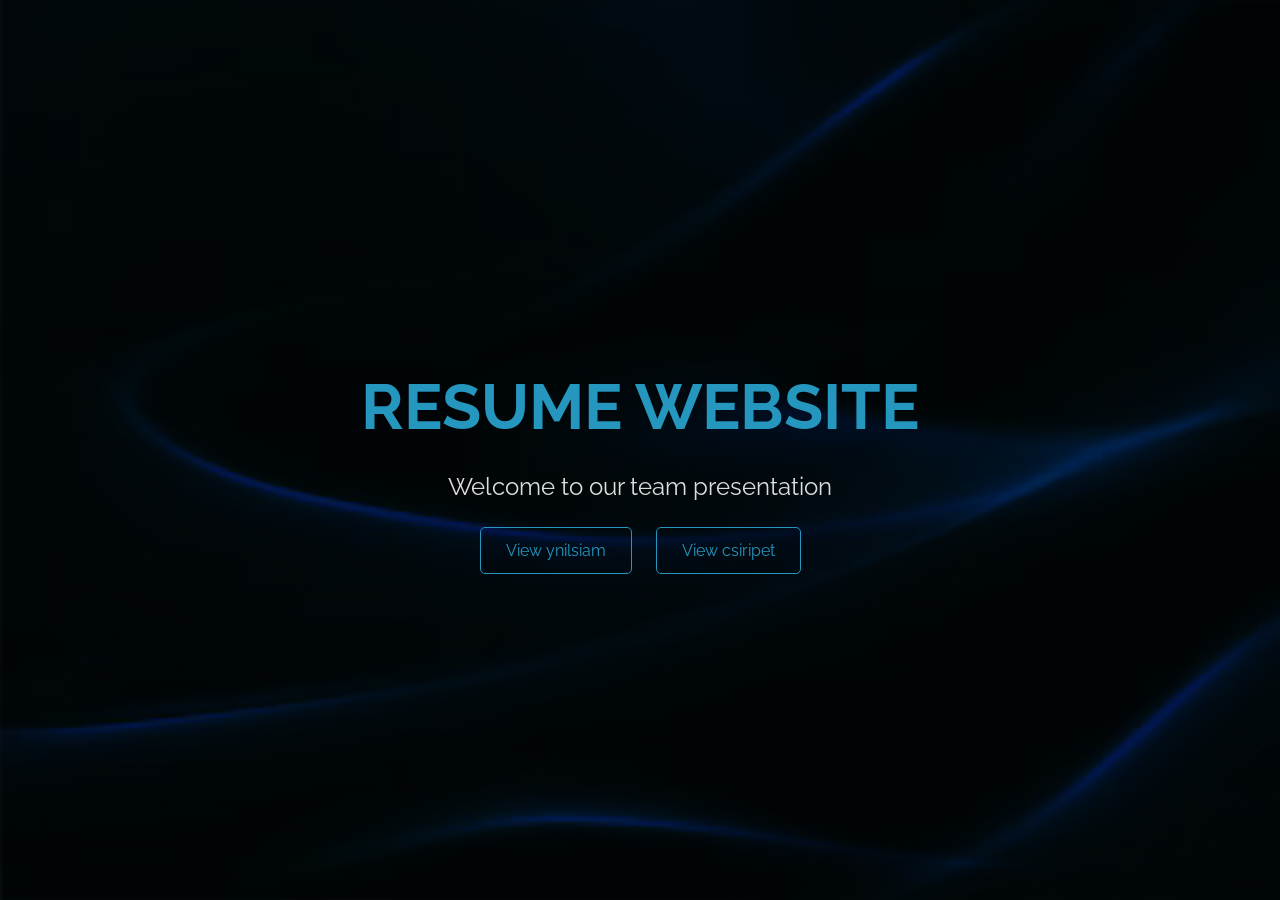
<file: discovery_piscine/rush/index.html>
<!DOCTYPE html>
<html lang="en">
<head>
    <meta charset="UTF-8">
    <meta name="viewport" content="width=device-width, initial-scale=1.0">
    <title>Last Night Team - Home</title>
    <link rel="stylesheet" href="style.css">
    <link href="https://fonts.googleapis.com/css?family=Raleway:400,200,300,800" rel="stylesheet">
</head>
<body>
    <section id="home" class="hero">
        <div class="hero-content">
            <h1>RESUME WEBSITE</h1>
            <p>Welcome to our team presentation</p>
            <div class="hero-btns">
                <a href="Poom.html" class="btn">View ynilsiam</a>
                <a href="Tiw.html" class="btn">View csiripet</a>
            </div>
        </div>
    </section>
</body>
</html>
</file>
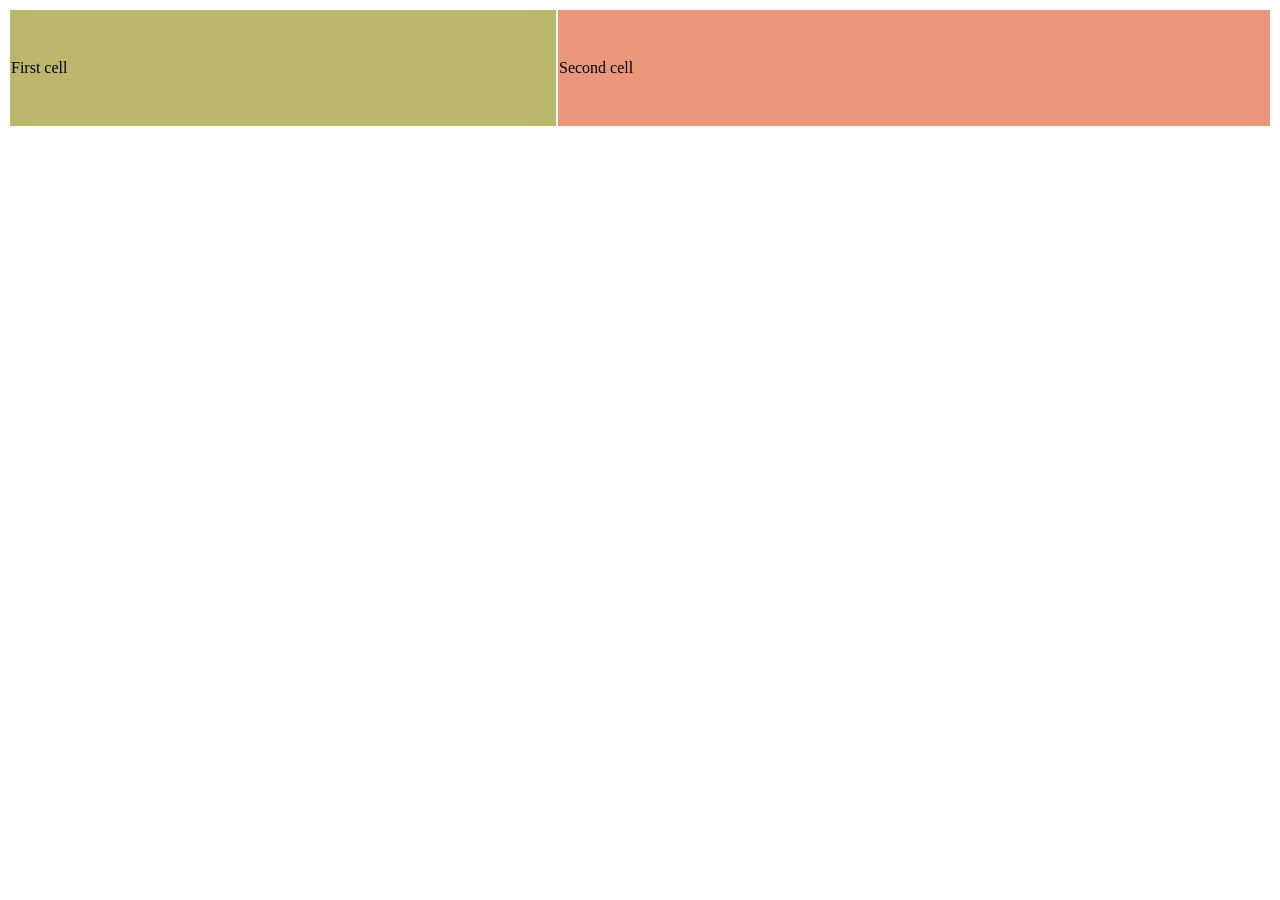
<file: cell01/ex05/tab.html>
<!DOCTYPE html>
<html lang="en">
<head>
    <meta charset="UTF-8">
    <meta name="viewport" content="width=device-width, initial-scale=1.0">
    <title>Document</title>
</head>
<body>
    <table style="width: 100%; height: 120px;">
        <tr>
            <td style="background-color:darkkhaki">First cell</td>
            <td style="background-color:darksalmon">Second cell</td>
        </tr>
    </table>
</body>
</html>
</file>
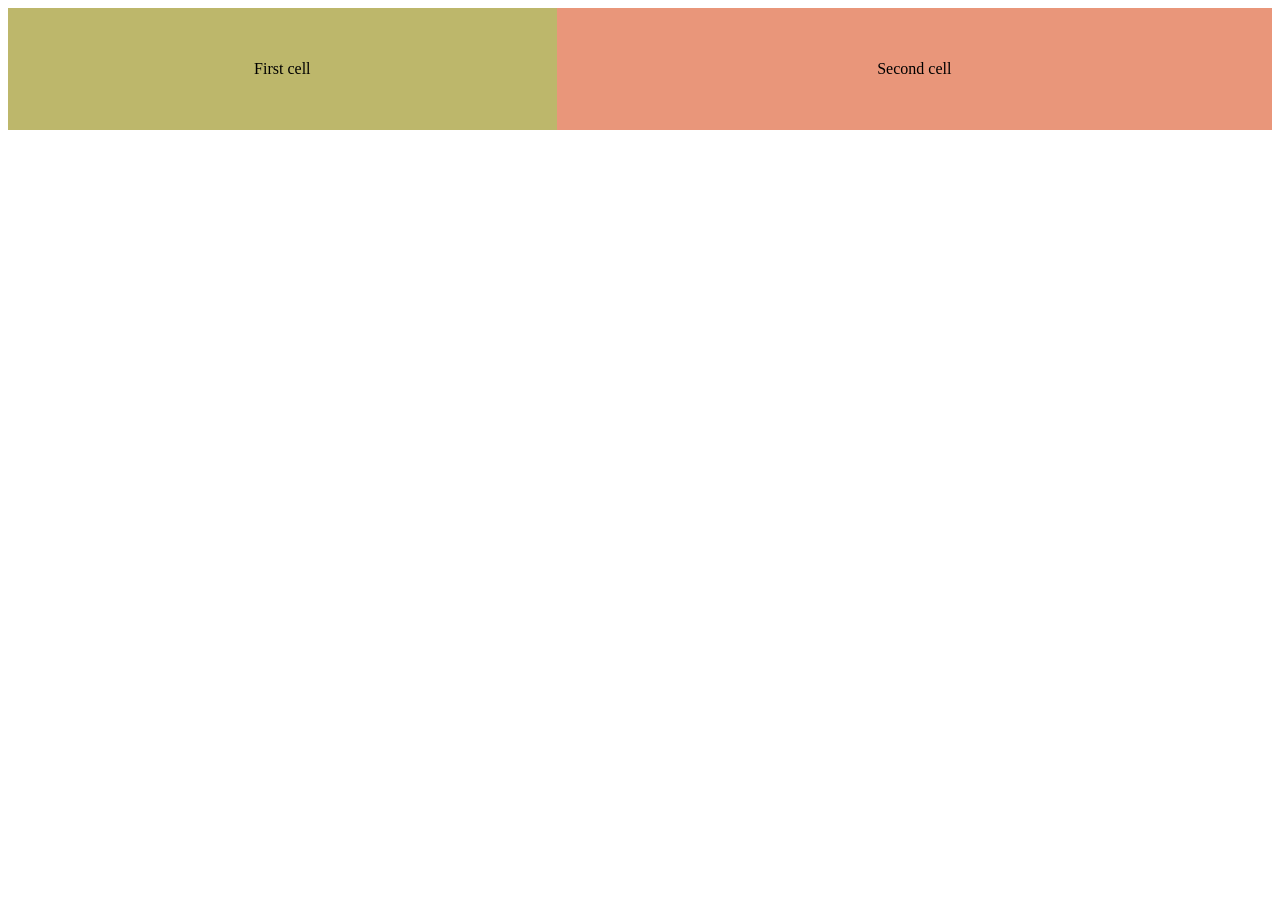
<file: cell01/ex06/responsive.html>
<!DOCTYPE html>
<html lang="en">
<head>
    <meta charset="UTF-8">
    <meta name="viewport" content="width=device-width, initial-scale=1.0">
    <title>Responsive Document</title>
    <style>
        table {
            width: 100%;
            border-collapse: collapse;
        }

        td {
            height: 120px; 
            text-align: center; 
        }
        @media screen and (max-width: 600px) {
            td {
                display: block; 
                width: 100%;
            }
        }
    </style>
</head>
<body>

    <table>
        <tr>
            <td style="background-color:darkkhaki">First cell</td>
            <td style="background-color:darksalmon">Second cell</td>
        </tr>
    </table>

</body>
</html>
</file>
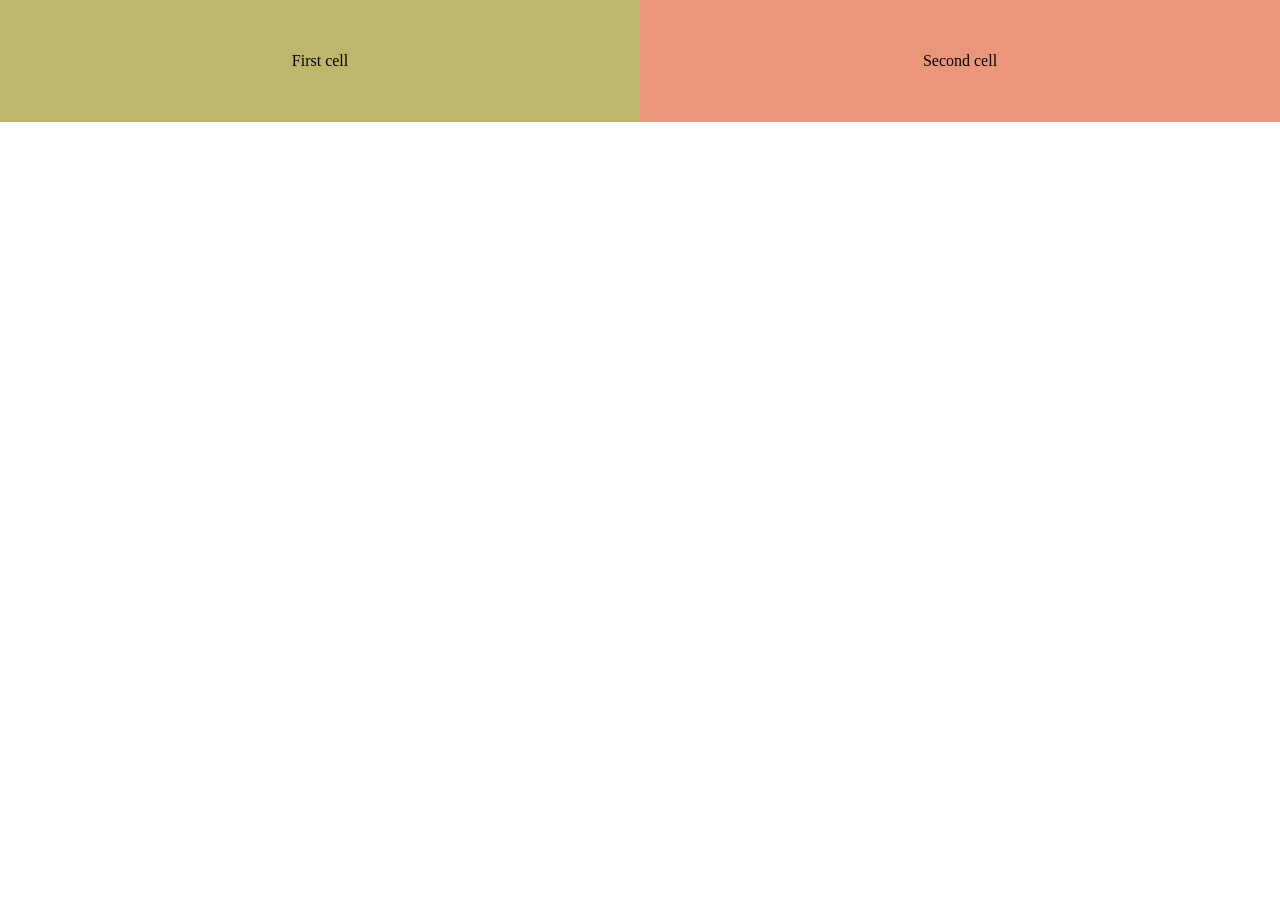
<file: cell02/ex00/responsive.html>
<!DOCTYPE html>
<html lang="en">
<head>
    <meta charset="UTF-8">
    <meta name="viewport" content="width=device-width, initial-scale=1.0">
    <title>Responsive</title>
    <link rel="stylesheet" href="responsive.css">
</head>
<body>

    <table>
        <tr>
            <td style="background-color:darkkhaki">First cell</td>
            <td style="background-color:darksalmon">Second cell</td>
        </tr>
    </table>

</body>
</html>
</file>
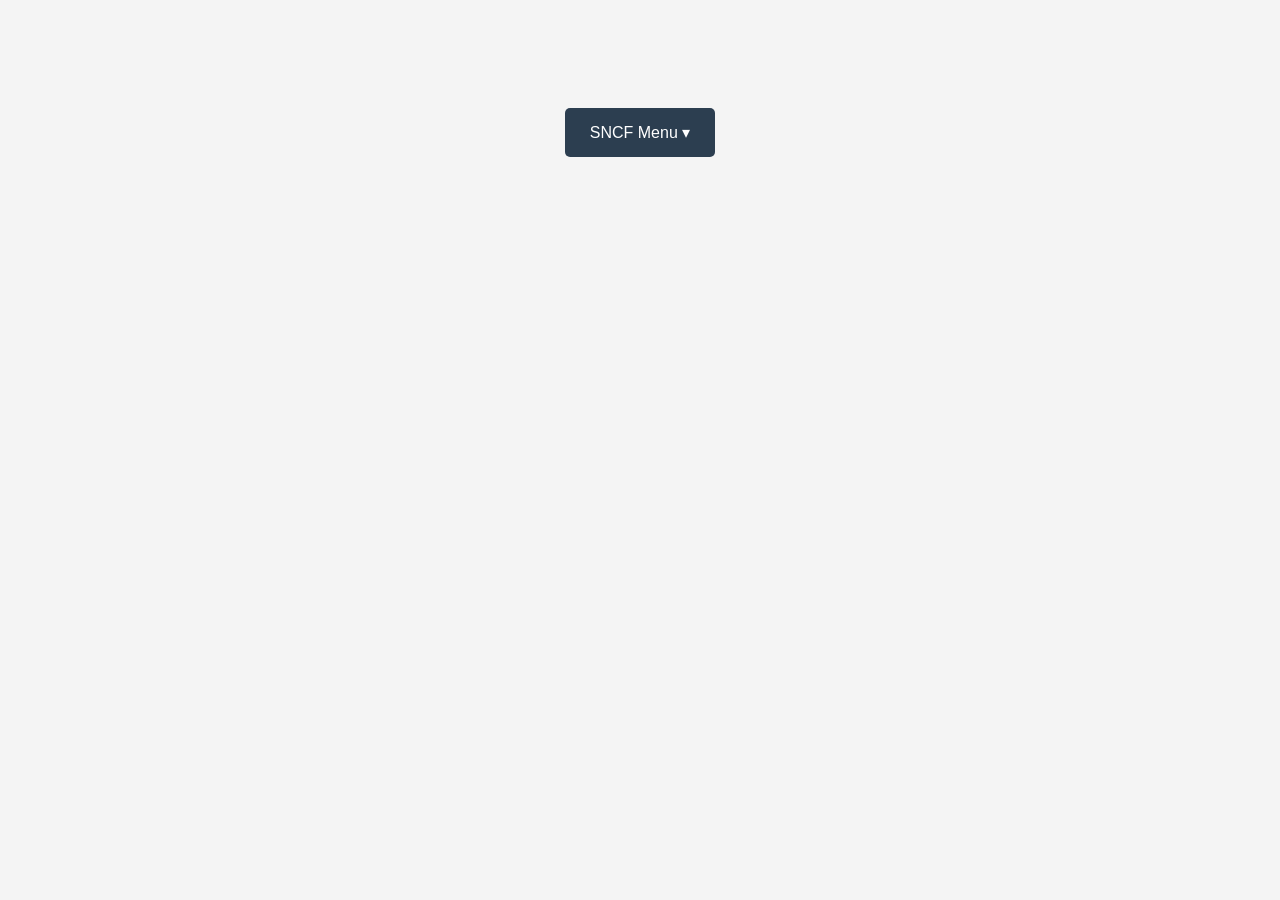
<file: cell02/ex01/menu.html>
<!DOCTYPE html>
<html lang="en">
<head>
    <meta charset="UTF-8">
    <title>Menu</title>
    <link rel="stylesheet" href="menu.css">
</head>
<body>

    <div class="dropdown">
        <button class="dropbtn">SNCF Menu ▾</button>
        
        <div class="dropdown-content">
            <a href="#">Ham & Cheese</a>
            <a href="#">Tuna Mayo</a>
            <a href="#">Veggie Delight</a>
        </div>
    </div>

</body>
</html>
</file>
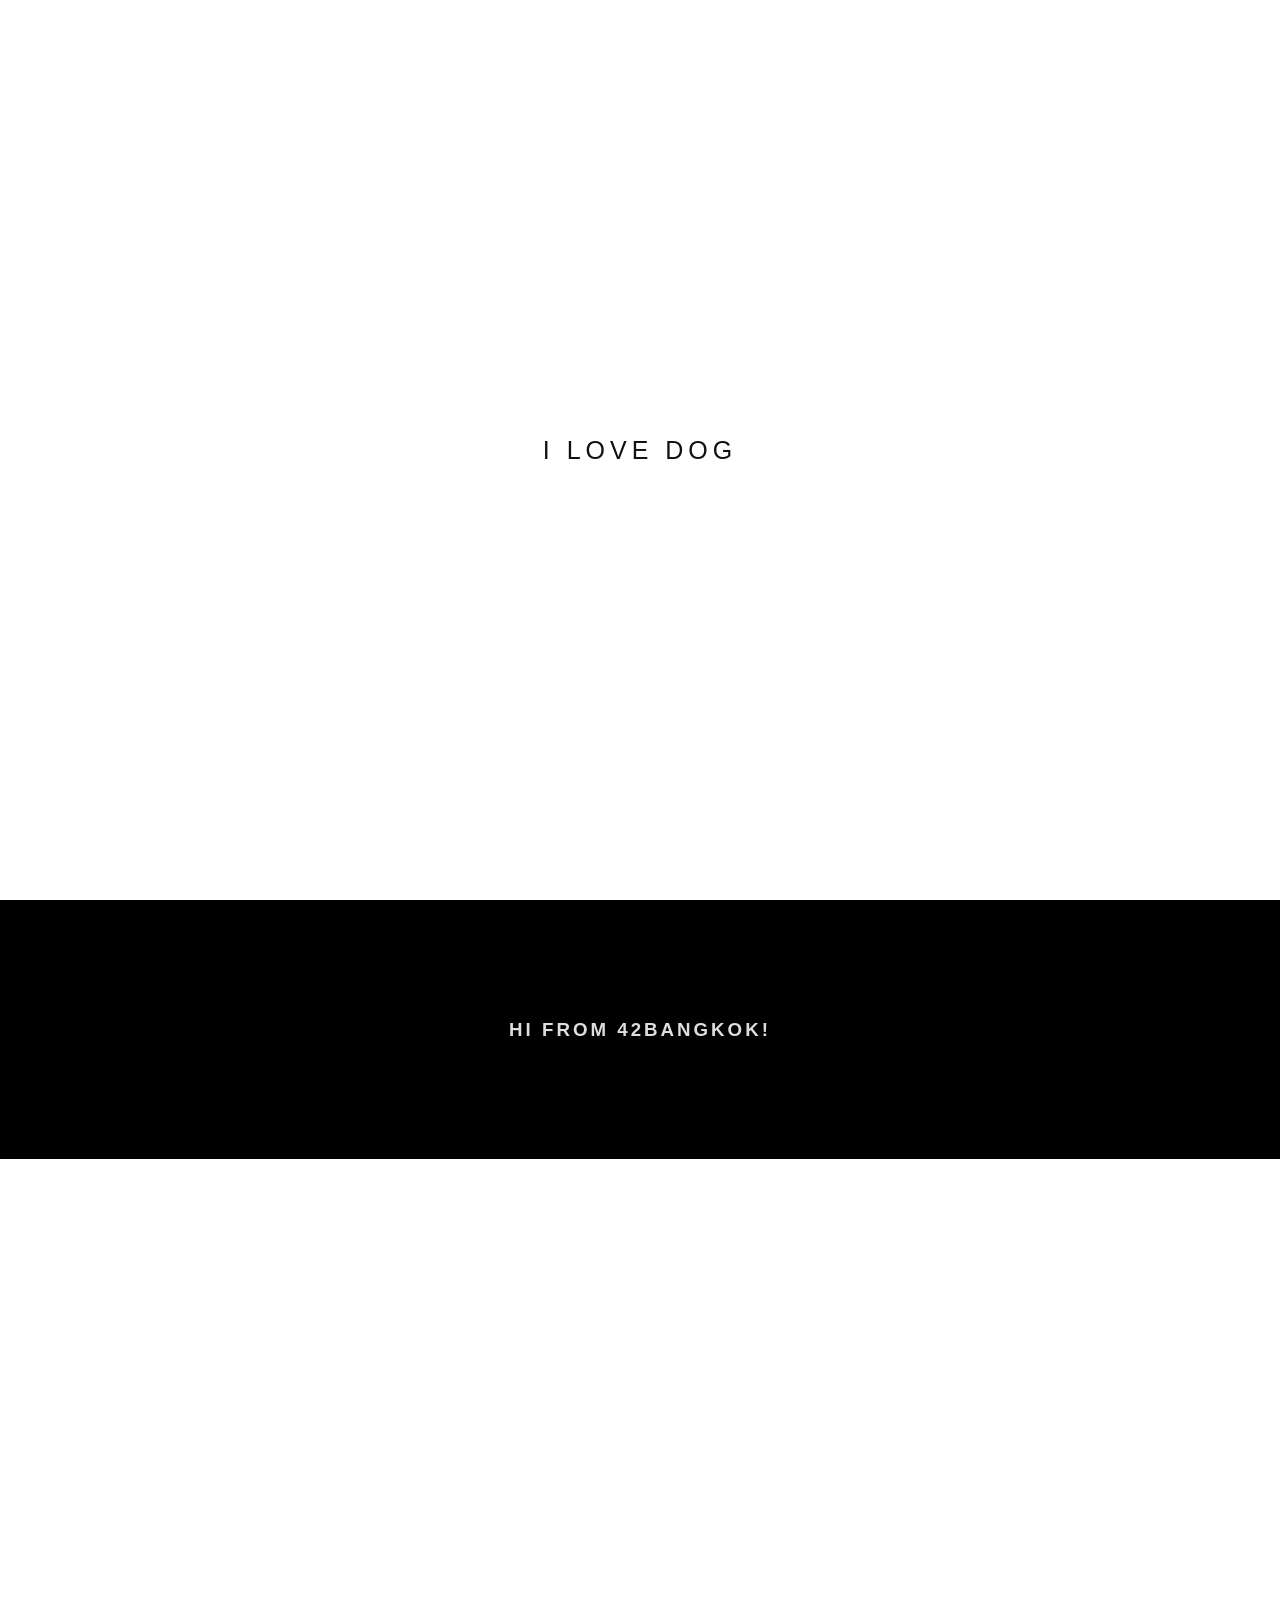
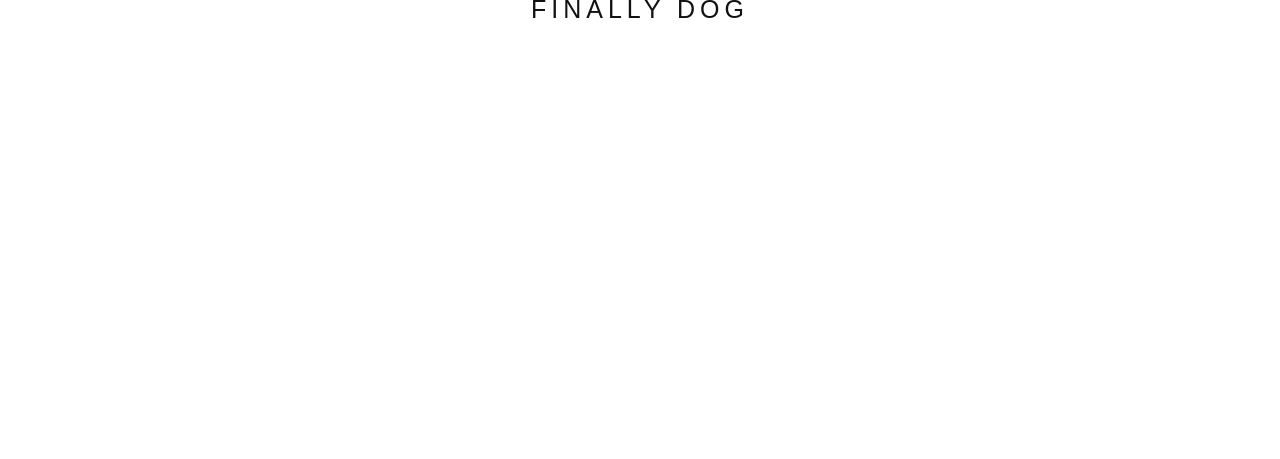
<file: cell02/ex02/parallax.html>
<!DOCTYPE html>
<html lang="th">
<head>
    <meta charset="UTF-8">
    <meta name="viewport" content="width=device-width, initial-scale=1.0">
    <title>Parallax Exercise</title>
    <link rel="stylesheet" href="parallax.css">
</head>
<body>
    <div class="parallax img1">
        <div class="caption">
            <span class="border">I love dog</span>
        </div>
    </div>

    <div class="black-section">
        <h3>Hi from 42Bangkok!</h3>
    </div>

    <div class="parallax img2">
        <div class="caption">
            <span class="border">Finally dog</span>
        </div>
    </div>
</body>
</html>
</file>
<file: discovery_piscine/rush/style.css>
* {
    margin: 0;
    padding: 0;
    box-sizing: border-box;
    font-family: 'Raleway', Arial, sans-serif;
}

html {
    scroll-behavior: smooth;
}

body {
    background-color: #161616;
    color: white;
    line-height: 1.6;
}


.navbar {
    position: fixed;
    top: 0;
    left: 0;
    width: 100%;
    background-color: #000000;
    padding: 15px 0;
    z-index: 1000;
    box-shadow: 0 2px 10px rgba(0,0,0,0.5);
    transition: all 0.3s ease;
}

.nav-container {
    max-width: 1100px;
    margin: 0 auto;
    display: flex;
    justify-content: space-between;
    align-items: center;
    padding: 0 20px;
}

.logo {
    color: white;
    font-size: 1.5rem;
    font-weight: 800;
    text-decoration: none;
    text-transform: uppercase;
}

.nav-links {
    list-style: none;
    display: flex;
}

.nav-links li {
    margin-left: 25px;
}

.nav-links a {
    color: #ccc;
    text-decoration: none;
    font-size: 0.9rem;
    font-weight: 600;
    text-transform: uppercase;
    transition: 0.3s;
    position: relative;
}


.nav-links a:hover,
.nav-links a.active {
    color: #2596be;
}


.nav-links a.active::after {
    content: '';
    position: absolute;
    width: 100%;
    height: 2px;
    bottom: -5px;
    left: 0;
    background-color: #2596be;
}


section {
    padding-top: 100px;
    padding-bottom: 50px;
}


.hero {
    height: 100vh;
    display: flex;
    justify-content: center;
    align-items: center;
    text-align: center;
    background: linear-gradient(rgba(0,0,0,0.7), rgba(0,0,0,0.7)), url('background.jpg');
    background-size: cover;
    background-attachment: fixed;
}

.hero h1 {
    font-size: 4rem;
    color: #2596be;
    margin-bottom: 10px;
}

.hero p {
    font-size: 1.5rem;
    color: #ddd;
}

.btn {
    display: inline-block;
    padding: 10px 25px;
    margin: 20px 10px;
    border: 1px solid #2596be;
    color: #2596be;
    text-decoration: none;
    border-radius: 5px;
    transition: 0.3s;
}

.btn:hover {
    background-color: #2596be;
    color: white;
}

.container {
    max-width: 1000px;
    margin: 0 auto;
    padding: 0 20px;
}

.profile-section {
    min-height: 80vh;
    display: flex;
    align-items: center;
}

.profile-card {
    display: flex;
    background-color: #222;
    border-radius: 10px;
    overflow: hidden;
    width: 100%;
    box-shadow: 0 5px 20px rgba(0,0,0,0.4);
}

.profile-card.reverse {
    flex-direction: row-reverse;
}

.profile-img-box {
    width: 40%;
    min-height: 400px;
}

.profile-img-box img {
    width: 100%;
    height: 100%;
    object-fit: cover;
    display: block;
}

.profile-info {
    width: 60%;
    padding: 40px;
}

.profile-info h2 {
    font-size: 2.5rem;
    color: white;
}

.role {
    color: #2596be;
    margin-bottom: 20px;
    font-weight: 300;
}

.tags span {
    display: inline-block;
    background: #333;
    color: #2596be;
    padding: 5px 12px;
    border-radius: 4px;
    margin-right: 5px;
    border: 1px solid #2596be;
    font-size: 0.85rem;
}

.divider {
    border: 0;
    height: 1px;
    background: #333;
    margin: 50px 0;
}

.contact-section {
    text-align: center;
    padding-bottom: 100px;
}

.contact-wrapper {
    display: flex;
    justify-content: center;
    gap: 40px;
    flex-wrap: wrap;
    margin-top: 30px;
}

.contact-card {
    background: #222;
    padding: 30px;
    border-radius: 10px;
    width: 300px;
    border-top: 3px solid #2596be;
}

footer {
    text-align: center;
    padding: 20px;
    background: #000;
    color: #555;
}



@media (max-width: 768px) {
    .profile-card, .profile-card.reverse {
        flex-direction: column;
    }
    .profile-img-box {
        width: 100%;
        height: 300px;
    }
    .hero h1 { font-size: 2.5rem; }
}
</file>
<file: cell02/ex00/responsive.css>
html, body {
    margin: 0;
    padding: 0;
    width: 100%;
    height: 100%;
}


table {
    width: 100%;
    border-collapse: collapse;
    table-layout: fixed;  
}


td {
    height: 120px;
    text-align: center;
    vertical-align: middle;
}

@media screen and (max-width: 768px) {
    table, tbody, tr, td {
        display: block;
        width: 100%;
    }


    td {
        box-sizing: border-box;
    }
}
</file>
<file: cell02/ex01/menu.css>
body {
    font-family: sans-serif;
    display: flex;
    justify-content: center;
    padding-top: 100px;
    background-color: #f4f4f4;
}


.dropdown {
    position: relative;
    display: inline-block;
}


.dropbtn {
    background-color: #2c3e50;
    color: white;
    padding: 15px 25px;
    font-size: 16px;
    border: none;
    border-radius: 5px;
    cursor: pointer;
    transition: 0.3s;
}


.dropdown-content {
    display: none; 
    position: absolute;
    background-color: #ffffff;
    min-width: 180px;
    box-shadow: 0px 8px 16px rgba(0,0,0,0.1);
    z-index: 1;
    border-radius: 5px;
    margin-top: 5px;
}


.dropdown-content a {
    color: #333;
    padding: 12px 16px;
    text-decoration: none;
    display: block;
    border-bottom: 1px solid #eee;
}


.dropdown:hover .dropdown-content {
    display: block;
}

.dropdown:hover .dropbtn {
    background-color: #34495e;
}

.dropdown-content a:hover {
    background-color: #f1f1f1;
    color: #e67e22; 
}
</file>
<file: cell02/ex02/parallax.css>
body, html {
    height: 100%;
    margin: 0;
    font-family: Arial, sans-serif;
    color: #777;
}

.parallax {
    background-attachment: fixed;
    background-position: center;
    background-repeat: no-repeat;
    background-size: cover;
    height: 100%; 
    display: flex;
    justify-content: center;
    align-items: center;
}


.img1 {
    background-image: url('https://cdn.royalcanin-weshare-online.io/HiJiPmYBaxEApS7LmAfe/v1/ed7a-how-to-buy-a-puppy-article-dog');
}

.img2 {
    background-image: url('https://www.petangel.com.au/wp-content/uploads/2020/07/Pet-Angel-Blog-2020-2-1080x648.png');
}


.caption {
    text-align: center;
    color: #000;
}

.caption span.border {
    background-color: rgba(255, 255, 255, 0.7);
    color: #111;
    padding: 18px;
    font-size: 25px;
    letter-spacing: 5px;
    text-transform: uppercase;
}

.black-section {
    color: #ddd;
    background-color: #000;
    padding: 100px 80px;
    text-align: center;
}

.black-section h3 {
    letter-spacing: 3px;
    text-transform: uppercase;
}
</file>
